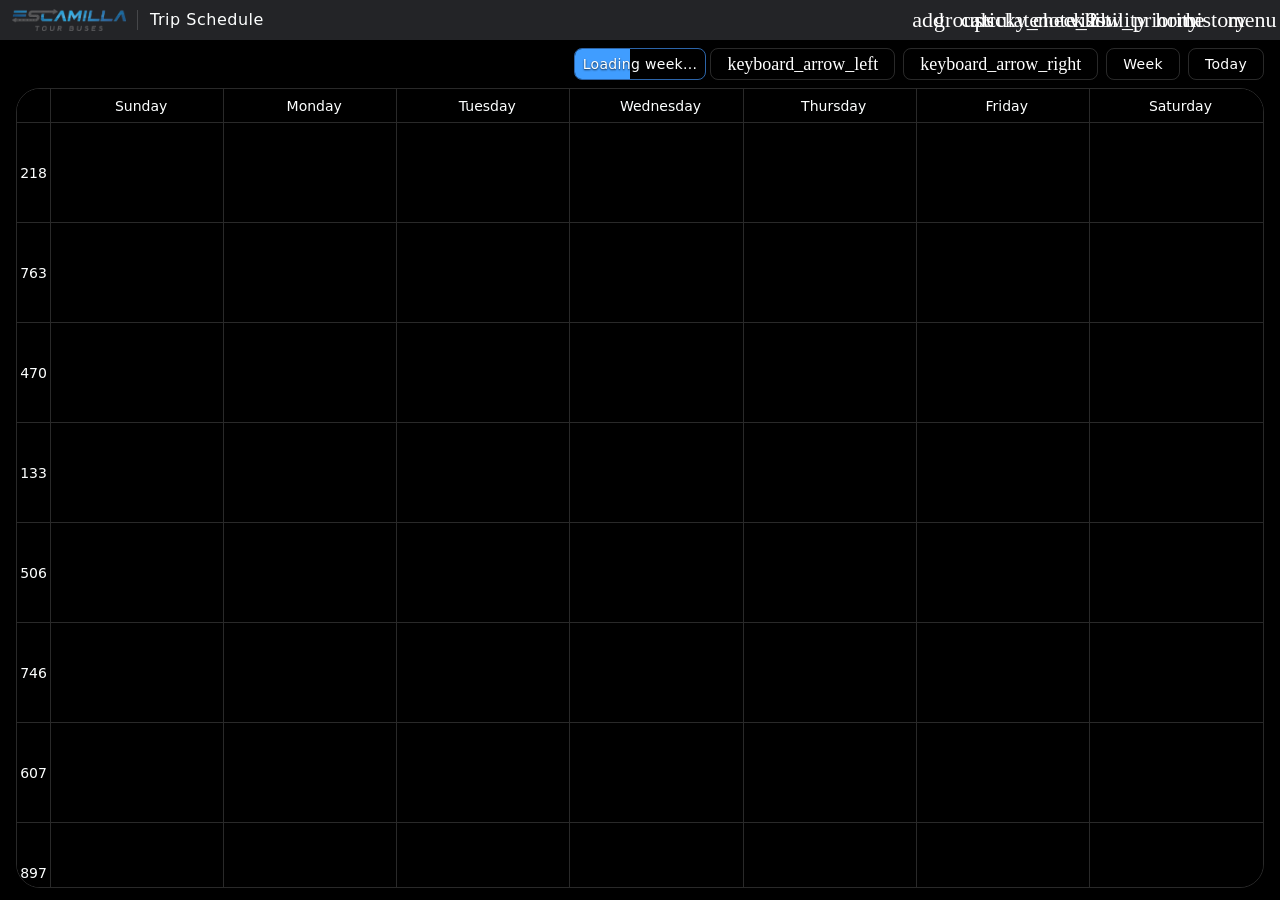
<file: index.html>
<!doctype html>
<html lang="en">
  <head>
    <meta charset="UTF-8" />
    <meta
      name="viewport"
      content="width=device-width, initial-scale=1.0, viewport-fit=cover"
    />
    <meta
      http-equiv="Content-Security-Policy"
      content="default-src 'self';
               script-src 'self' https://script.google.com https://script.googleusercontent.com;
               style-src 'self' 'unsafe-inline' https://fonts.googleapis.com;
               font-src 'self' https://fonts.gstatic.com;
               connect-src 'self' https://script.google.com https://script.googleusercontent.com;
               frame-src 'self' https://script.google.com https://script.googleusercontent.com;
               img-src 'self' data:;"
    />
    <title>ETB Schedule</title>
    <link
      rel="icon"
      type="image/png"
      href="assets/icon.png"
    />

    <link
      rel="preconnect"
      href="https://fonts.googleapis.com"
    />
    <link
      rel="preconnect"
      href="https://fonts.gstatic.com"
      crossorigin
    />
    <link
      rel="stylesheet"
      href="https://fonts.googleapis.com/css2?family=Material+Symbols+Outlined:opsz,wght,FILL,GRAD@20..48,100..700,0..1,-50..200"
    />
    <link
      href="https://fonts.googleapis.com/css2?family=IBM+Plex+Sans:wght@300;400;500;600;700&family=Inter:wght@400;600;700;800;900&display=swap"
      rel="stylesheet"
    />

    <link
      rel="stylesheet"
      href="css/main.css?v=37"
    />
  </head>

  <body>
    <div class="app">
      <header class="rux-app__header">
        <div class="rux-app__branding">
          <div class="rux-app__logo-wrap">
            <img
              src="assets/logo.png"
              class="rux-app__logo"
              alt="Escamilla Tour Buses"
            />
          </div>
          <h1
            class="rux-app__title"
            id="topbarTitle"
          >
            <span class="rux-app__title--prefix"
              >
              <span class="rux-app__title--name">Trip Schedule</span>
            <span
              class="rux-app__version"
              id="appVersionBadge"
              aria-label="Application version"
            ></span>
          </h1>
        </div>

        <div class="rux-app__actions">
          <button
            id="tripInputBtn"
            class="rux-btn rux-btn--square"
            type="button"
            title="Trip editor"
          >
            <span class="material-symbols-outlined">add</span>
          </button>
          <button
            id="driversBtn"
            class="rux-btn rux-btn--square"
            type="button"
            title="Driver assignments"
          >
            <span class="material-symbols-outlined">groups</span>
          </button>
          <button
            id="quoteBtn"
            class="rux-btn rux-btn--square"
            type="button"
            title="Quote calculator"
          >
            <span class="material-symbols-outlined">calculate</span>
          </button>
          <button
            id="notesBtn"
            class="rux-btn rux-btn--square"
            type="button"
            title="Notes"
          >
            <span class="material-symbols-outlined">sticky_note_2</span>
          </button>
          <button
            id="todoBtn"
            class="rux-btn rux-btn--square"
            type="button"
            title="Daily checklist"
          >
            <span class="material-symbols-outlined">checklist</span>
          </button>
          <button
            id="todayHighlightBtn"
            class="rux-btn rux-btn--square"
            type="button"
            title="Highlight today's trips"
            aria-pressed="false"
          >
            <span class="material-symbols-outlined">visibility</span>
          </button>
          <button
            id="waitingListBtn"
            class="rux-btn rux-btn--square"
            type="button"
            title="Waiting list"
          >
            <span class="material-symbols-outlined">low_priority</span>
          </button>
          <a
            href="#"
            class="rux-btn rux-btn--square"
            title="Home"
            aria-label="Home"
          >
            <span class="material-symbols-outlined">home</span>
          </a>
          <button
            id="logBtn"
            class="rux-btn rux-btn--square"
            type="button"
            title="Activity log"
          >
            <span class="material-symbols-outlined">history</span>
          </button>
          <div class="dropdown">
            <button
              id="settingsBtn"
              class="rux-btn rux-btn--square"
              type="button"
              aria-haspopup="true"
              aria-expanded="false"
              title="Settings"
              aria-label="Settings"
            >
              <span class="material-symbols-outlined">menu</span>
            </button>
            <div
              id="settingsMenu"
              class="dropdown__menu"
              hidden
            >
              <button
                id="refreshBtn2"
                class="dropdown__item"
                type="button"
              >
                <span class="dropdown__icon material-symbols-outlined">refresh</span>
                <span>Refresh Data</span>
              </button>
              <hr class="dropdown__divider" />
              <button
                id="themeToggle2"
                class="dropdown__item"
                type="button"
              >
                <span class="dropdown__icon material-symbols-outlined">dark_mode</span>
                <span>Toggle Theme</span>
              </button>
              <button
                id="printBtn2"
                class="dropdown__item"
                type="button"
              >
                <span class="dropdown__icon material-symbols-outlined">print</span>
                <span>Print Schedule (Legal)</span>
              </button>
              <button
                id="printBtn2Full"
                class="dropdown__item"
                type="button"
              >
                <span class="dropdown__icon material-symbols-outlined">print</span>
                <span>Print Full Schedule (Letter)</span>
              </button>
              <hr class="dropdown__divider" />
              <button
                id="nextDayReportBtn"
                class="dropdown__item"
                type="button"
              >
                <span class="dropdown__icon material-symbols-outlined">event_upcoming</span>
                <span>Weekly Maintenance</span>
              </button>
              <button
                id="dailyMaintenancePlanBtn"
                class="dropdown__item"
                type="button"
              >
                <span class="dropdown__icon material-symbols-outlined">handyman</span>
                <span>Daily Maintenance Plan</span>
              </button>
              <button
                id="weekStartToggle"
                class="dropdown__item"
                type="button"
              >
                <span class="dropdown__icon material-symbols-outlined">toggle_off</span>
                <span>Week starts Monday</span>
              </button>
              <hr class="dropdown__divider" />
              <div
                id="appVersionMenuItem"
                class="dropdown__item dropdown__item--meta"
                role="note"
              ></div>
            </div>
          </div>
        </div>
      </header>

      <main class="main">
        <div class="container">
          <div
            class="o-app-layout"
            data-js="layout-panels"
          >
            <!-- START PANEL -->
            <div
              class="o-app-layout__sidebar o-app-layout__sidebar--left is-collapsed"
              id="panelStart"
              data-js="panel-sidebar-left"
            >
              <!-- Placeholder for new left panel cards -->
              <div
                class="c-card c-card--compact is-hidden"
                id="leftPanelCard1"
                data-js="panel-card-left-placeholder"
              >
                <div class="rux-panel__header">
                  <h2 class="c-header__title">Left panel card 1</h2>
                </div>
                <div class="c-card__body">
                  <p>Add your content here</p>
                </div>
              </div>
            </div>

            <!-- END PANEL (Trip Editor, Drivers, Notes) -->
            <div
              class="o-app-layout__sidebar o-app-layout__sidebar--right is-collapsed"
              id="panelEnd"
              data-js="panel-sidebar-right"
            >
              <!-- Quote Calculator Card (hidden by default) -->
              <div
                class="c-card c-card--compact is-hidden quote-calculator"
                id="quoteCard"
                data-js="panel-card-quote"
              >
                <div class="rux-panel__header">
                  <h2 class="c-header__title">Quote Calculator</h2>
                </div>
                <div class="c-card__body">
                  <div class="quote-calculator__layout-grid">
                    <!-- Left Column: Static Options -->
                    <div class="quote-calculator__col-static">
                      <div class="form-group">
                        <label for="quoteTotalDaysInput">Days</label>
                        <select
                          id="quoteTotalDaysInput"
                          class="quote-calculator__select"
                        >
                          <option
                            value="1"
                            selected
                          >
                            1
                          </option>
                          <option value="2">2</option>
                          <option value="3">3</option>
                          <option value="4">4</option>
                          <option value="5">5</option>
                          <option value="6">6</option>
                          <option value="7">7</option>
                          <option value="8">8</option>
                          <option value="9">9</option>
                          <option value="10">10</option>
                          <option value="11">11</option>
                          <option value="12">12</option>
                          <option value="13">13</option>
                          <option value="14">14</option>
                          <option value="15">15</option>
                          <option value="16">16</option>
                          <option value="17">17</option>
                          <option value="18">18</option>
                          <option value="19">19</option>
                          <option value="20">20</option>
                          <option value="21">21</option>
                          <option value="22">22</option>
                          <option value="23">23</option>
                          <option value="24">24</option>
                          <option value="25">25</option>
                          <option value="26">26</option>
                          <option value="27">27</option>
                          <option value="28">28</option>
                          <option value="29">29</option>
                          <option value="30">30</option>
                        </select>
                      </div>

                      <div class="form-group">
                        <label for="quoteLDRate">Base Rate</label>
                        <select
                          id="quoteLDRate"
                          class="quote-calculator__select"
                        >
                          <option value="3.0">$3.0</option>
                          <option value="3.1">$3.1</option>
                          <option value="3.2">$3.2</option>
                          <option value="3.3">$3.3</option>
                          <option value="3.4">$3.4</option>
                          <option value="3.5">$3.5</option>
                          <option value="3.6">$3.6</option>
                          <option value="3.7">$3.7</option>
                          <option value="3.8">$3.8</option>
                          <option value="3.9">$3.9</option>
                          <option value="4.0">$4.0</option>
                          <option value="4.1">$4.1</option>
                          <option value="4.2">$4.2</option>
                          <option value="4.3">$4.3</option>
                          <option value="4.4">$4.4</option>
                          <option
                            value="4.5"
                            selected
                          >
                            $4.5
                          </option>
                          <option value="4.6">$4.6</option>
                          <option value="4.7">$4.7</option>
                          <option value="4.8">$4.8</option>
                          <option value="4.9">$4.9</option>
                          <option value="5.0">$5.0</option>
                        </select>
                      </div>

                      <div class="form-group">
                        <label for="quoteSeasonalRate">Seasonal Rate</label>
                        <select
                          id="quoteSeasonalRate"
                          class="quote-calculator__select"
                        >
                          <option value="">None</option>
                          <option value="3.0">$3.0</option>
                          <option value="3.1">$3.1</option>
                          <option value="3.2">$3.2</option>
                          <option value="3.3">$3.3</option>
                          <option value="3.4">$3.4</option>
                          <option value="3.5">$3.5</option>
                          <option value="3.6">$3.6</option>
                          <option value="3.7">$3.7</option>
                          <option value="3.8">$3.8</option>
                          <option value="3.9">$3.9</option>
                          <option value="4.0">$4.0</option>
                          <option value="4.1">$4.1</option>
                          <option value="4.2">$4.2</option>
                          <option value="4.3">$4.3</option>
                          <option value="4.4">$4.4</option>
                          <option value="4.5">$4.5</option>
                          <option value="4.6">$4.6</option>
                          <option value="4.7">$4.7</option>
                          <option value="4.8">$4.8</option>
                          <option value="4.9">$4.9</option>
                          <option value="5.0">$5.0</option>
                        </select>
                      </div>

                      <div class="form-group">
                        <label for="quoteDiscountValue">Discount $</label>
                        <!-- Temporarily forcing flat discount for the mockup matching, we can keep the combo box if preferred, but matching mockup cleanly: -->
                        <!-- If the user wants both $ and %, we could do two fields, but let's stick to the current combo box for functionality but rename label -->
                        <div class="quote-calculator__input-group">
                          <input
                            type="text"
                            id="quoteDiscountValue"
                            class="quote-calculator__input"
                            inputmode="numeric"
                            pattern="[0-9]*"
                            value="0"
                          />
                          <select
                            id="quoteDiscountType"
                            class="quote-calculator__select-mini"
                            title="Discount Type"
                          >
                            <option
                              value="flat"
                              selected
                            >
                              $
                            </option>
                            <option value="percent">%</option>
                          </select>
                        </div>
                      </div>

                      <div class="form-group">
                        <label for="quoteDeadMiles">Dead Miles</label>
                        <div class="quote-calculator__input-group">
                          <input
                            type="text"
                            id="quoteDeadMiles"
                            class="quote-calculator__input"
                            inputmode="numeric"
                            pattern="[0-9]*"
                            value="0"
                          />
                          <input
                            type="text"
                            id="quoteDeadMilesRate"
                            class="quote-calculator__select-mini"
                            inputmode="decimal"
                            value="3.80"
                            title="Dead miles rate ($/mi)"
                          />
                        </div>
                      </div>

                      <div class="form-group">
                        <label for="quoteReliefDriver">2nd Driver</label>
                        <select
                          id="quoteReliefDriver"
                          class="quote-calculator__select"
                        >
                          <option
                            value="false"
                            selected
                          >
                            No
                          </option>
                          <option value="true">Yes</option>
                        </select>
                      </div>

                      <div class="form-group">
                        <label for="quoteCCFeeToggle">CC Fee 4%</label>
                        <select
                          id="quoteCCFeeToggle"
                          class="quote-calculator__select"
                        >
                          <option
                            value="false"
                            selected
                          >
                            No
                          </option>
                          <option value="true">Yes</option>
                        </select>
                      </div>

                      <div class="form-group">
                        <label for="quoteHalfDay">Add Half Day</label>
                        <select
                          id="quoteHalfDay"
                          class="quote-calculator__select"
                        >
                          <option
                            value="false"
                            selected
                          >
                            No
                          </option>
                          <option value="true">Yes</option>
                        </select>
                      </div>
                    </div>

                    <!-- Right Column: Dynamic Day Mileages -->
                    <div class="quote-calculator__col-dynamic">
                      <div
                        id="quoteDynamicDaysContainer"
                        data-js="quote-dynamic-days"
                        class="quote-calculator__days"
                      >
                        <!-- Handled by JavaScript:
                      <div class="form-group">
                        <label for="quoteDay1">Day 1 Mileage</label>
                        <input type="number" id="quoteDay1" class="quote-calculator__input day-mileage-input" value="0" />
                      </div>
                      --></div>
                      <!-- Hidden total miles input to preserve existing JS math temporarily if needed -->
                      <input
                        type="hidden"
                        id="quoteTotalMilesInput"
                        value="0"
                      />
                    </div>
                  </div>
                </div>

                <div class="quote-calculator__summary">
                  <div class="quote-summary__row">
                    <span class="quote-summary__label">Total Miles</span>
                    <span
                      class="quote-summary__value"
                      id="quoteTotalMiles"
                      >-</span
                    >
                  </div>

                  <div class="quote-summary__row">
                    <span class="quote-summary__label">Total Days</span>
                    <span class="quote-summary__value">
                      <span
                        id="quoteTotalDaysCount"
                        class="quote-summary__value-main"
                        >-</span
                      >
                      <span class="quote-summary__value-sub"
                        >(<span id="quoteBilledDaysCount">-</span> Billed •
                        <span id="quoteFreeDaysCount">-</span> Free)</span
                      >
                    </span>
                  </div>

                  <div class="quote-summary__row">
                    <span class="quote-summary__label">Base Rate</span>
                    <span
                      class="quote-summary__value"
                      id="quoteBaseRate"
                      >-</span
                    >
                  </div>

                  <div
                    class="quote-summary__row"
                    id="quoteSeasonalRateRow"
                  >
                    <span class="quote-summary__label">Seasonal Rate</span>
                    <span
                      class="quote-summary__value"
                      id="quoteSeasonalRateVal"
                      >-</span
                    >
                  </div>

                  <div
                    class="quote-summary__row"
                    id="quoteCCFeeRow"
                  >
                    <span class="quote-summary__label">Credit Card Fee</span>
                    <span
                      class="quote-summary__value"
                      id="quoteCCFeeVal"
                      >-</span
                    >
                  </div>

                  <div class="quote-summary__row">
                    <span class="quote-summary__label">Driver 1 Pay</span>
                    <span
                      class="quote-summary__value"
                      id="quoteDriver1Pay"
                    ></span>
                  </div>

                  <div
                    class="quote-summary__row"
                    id="quoteDriver2Row"
                  >
                    <span class="quote-summary__label">Driver 2 Pay</span>
                    <span
                      class="quote-summary__value"
                      id="quoteDriver2Pay"
                      >-</span
                    >
                  </div>

                  <div
                    class="quote-summary__row quote-summary__row--discount"
                    id="quoteDiscountRow"
                  >
                    <span class="quote-summary__label">Discount</span>
                    <span
                      class="quote-summary__value"
                      id="quoteDiscountAmount"
                      >-</span
                    >
                  </div>

                  <div class="quote-summary__row quote-summary__row--primary">
                    <span class="quote-summary__label">Total</span>
                    <span
                      class="quote-summary__value"
                      id="quoteFinalTotal"
                      >-</span
                    >
                  </div>
                </div>

                <!-- Action Footer -->
                <div class="rux-panel__footer">
                  <button
                    type="button"
                    class="rux-btn rux-btn--secondary"
                    id="quoteInfoBtn"
                    aria-label="View Calculator Rules & Logic"
                  >
                    <span class="material-symbols-outlined">info</span>
                    <span>Rules & Logic</span>
                  </button>
                  <button
                    type="button"
                    class="rux-btn rux-btn--primary"
                    id="quoteCopySummary"
                  >
                    <span class="material-symbols-outlined">content_copy</span>
                    <span>Copy Summary</span>
                  </button>
                </div>
              </div>

              <!-- Driver Week Card (hidden by default) -->
              <div
                class="c-card c-card--compact is-hidden"
                id="driverWeekCard"
                11
                data-js="panel-card-drivers"
              >
                <div class="rux-panel__header">
                  <h2 class="c-header__title">Driver Assignments</h2>
                  <div class="c-header__actions"></div>
                </div>
                <div class="c-card__body">
                  <div class="driver-week__wrap">
                    <table class="driver-week__table">
                      <thead>
                        <tr
                          id="driverWeekHeadRow"
                          data-js="driver-week-head-row"
                        ></tr>
                      </thead>
                      <tbody
                        id="driverWeekBody"
                        data-js="driver-week-body"
                      ></tbody>
                    </table>
                  </div>
                </div>

              </div>

              <!-- Notes Card (hidden by default) -->
              <div
                class="c-card c-card--compact is-hidden"
                id="notesCard"
                data-js="panel-card-notes"
              >
                <div class="rux-panel__header">
                  <h2 class="c-header__title">Notes</h2>
                  <div class="c-header__actions"></div>
                </div>
                <div class="c-card__body">
                  <div class="notes__wrap">
                    <textarea
                      id="scheduleNotes"
                      class="notes__textarea"
                      placeholder="Enter notes here..."
                    ></textarea>
                  </div>
                </div>
                <div class="rux-panel__footer">
                  <button
                    type="button"
                    class="rux-btn rux-btn--primary"
                    id="saveNotesBtn"
                  >
                    Save Notes
                  </button>
                </div>
              </div>

              <!-- Daily Checklist Card -->
              <div
                class="c-card c-card--compact is-hidden"
                id="todoCard"
                data-js="panel-card-todo"
              >
                <div class="rux-panel__header">
                  <h2 class="c-header__title">Checklist</h2>
                  <div class="c-header__actions"></div>
                </div>
                <div class="c-card__body">
                  <div class="todo-header" id="todoHeader"></div>
                  <div class="todo-list" id="todoList"></div>
                </div>
              </div>

              <!-- Activity Log Card -->
              <div
                class="c-card c-card--compact is-hidden"
                id="logCard"
                data-js="panel-card-log"
              >
                <div class="rux-panel__header">
                  <div class="log-header__title-wrap">
                    <h2 class="c-header__title">Activity Log</h2>
                    <span id="logFilterBadge" class="log-filter-badge is-hidden"></span>
                  </div>
                  <div class="c-header__actions">
                    <button
                      id="logClearFilterBtn"
                      class="rux-btn rux-btn--square is-hidden"
                      type="button"
                      title="Show all activity"
                    >
                      <span class="material-symbols-outlined">filter_alt_off</span>
                    </button>
                    <button
                      id="logRefreshBtn"
                      class="rux-btn rux-btn--square"
                      type="button"
                      title="Refresh"
                    >
                      <span class="material-symbols-outlined">refresh</span>
                    </button>
                  </div>
                </div>
                <div class="c-card__body">
                  <div id="logList" data-js="log-list" class="log-list"></div>
                </div>
              </div>

              <!-- Trip Info Card -->
              <div
                class="c-card c-card--compact is-hidden"
                id="tripInfoCard"
                data-js="panel-card-trip-info"
              >
                <div class="rux-panel__header">
                  <div class="log-header__title-wrap">
                    <h2 class="c-header__title">Trip Editor</h2>
                    <span
                      id="tripIdBadge"
                      class="log-filter-badge is-hidden"
                    ></span>
                  </div>
                  <div class="c-header__actions"></div>
                </div>
                <div class="c-card__body">
                  <div
                    id="tripConflictBanner"
                    class="alert alert--danger is-hidden u-mb-4"
                    role="alert"
                  >
                    <span class="material-symbols-outlined alert__icon">warning</span>
                    This trip was updated by someone else on the server. Review changes before
                    saving.
                  </div>
                  <form
                    id="tripForm"
                    data-js="trip-form"
                    class="form-grid"
                    target="hidden_iframe"
                    method="POST"
                  >
                    <input
                      type="hidden"
                      name="action"
                      id="action"
                      value="create"
                    />
                    <input
                      type="hidden"
                      name="tripKey"
                      id="tripKey"
                      value=""
                    />
                    <input
                      type="hidden"
                      name="tripId"
                      id="tripId"
                      value=""
                    />
                    <input
                      type="hidden"
                      name="itineraryPdfUrl"
                      id="itineraryPdfUrl"
                      value=""
                    />
                    <input
                      type="hidden"
                      name="req56Pass"
                      id="req56PassValue"
                      value="false"
                    />
                    <input
                      type="hidden"
                      name="reqSleeper"
                      id="reqSleeperValue"
                      value="false"
                    />
                    <input
                      type="hidden"
                      name="reqLift"
                      id="reqLiftValue"
                      value="false"
                    />
                    <input
                      type="hidden"
                      name="reqRelief"
                      id="reqReliefValue"
                      value="false"
                    />
                    <input
                      type="hidden"
                      name="reqRelief2"
                      id="reqRelief2Value"
                      value="false"
                    />
                    <input
                      type="hidden"
                      name="reqCoDriver"
                      id="reqCoDriverValue"
                      value="false"
                    />
                    <input
                      type="hidden"
                      name="reqHotel"
                      id="reqHotelValue"
                      value="false"
                    />
                    <input
                      type="hidden"
                      name="reqFuelCard"
                      id="reqFuelCardValue"
                      value="false"
                    />
                    <input
                      type="hidden"
                      name="reqWifi"
                      id="reqWifiValue"
                      value="false"
                    />

                    <!-- ── Section 1: Trip Details ─────────────────────── -->
                    <div class="form-section-card">
                      <div class="form-section-card__label">Trip Details</div>

                    <div class="form-group col-6">
                      <label for="tripDate">Departure Date</label>
                      <input
                        type="date"
                        id="tripDate"
                        name="departureDate"
                        required
                      />
                    </div>

                    <div class="form-group col-6">
                      <label for="arrivalDate">Arrival Date</label>
                      <input
                        type="date"
                        id="arrivalDate"
                        name="arrivalDate"
                      />
                    </div>

                    <div class="form-group col-6">
                      <label for="destination">Destination</label>
                      <input
                        type="text"
                        id="destination"
                        name="destination"
                        placeholder=""
                        required
                      />
                    </div>

                    <div class="form-group col-6">
                      <label for="customer">Customer</label>
                      <input
                        type="text"
                        id="customer"
                        name="customer"
                        placeholder=""
                        required
                      />
                    </div>

                    <div class="form-group col-6">
                      <label for="contactName">Name</label>
                      <input
                        type="text"
                        id="contactName"
                        name="contactName"
                        placeholder=""
                        required
                      />
                    </div>

                    <div class="form-group col-6">
                      <label for="phone">Phone</label>
                      <input
                        type="tel"
                        id="phone"
                        name="phone"
                        autocomplete="tel"
                        inputmode="tel"
                        placeholder=""
                      />
                    </div>

                    <div class="form-group col-4">
                      <label for="departureTime">Departure Time</label>
                      <input
                        type="time"
                        id="departureTime"
                        name="departureTime"
                      />
                    </div>

                    <div class="form-group col-4">
                      <label for="spotTime">Spot Time</label>
                      <input
                        type="time"
                        id="spotTime"
                        name="spotTime"
                      />
                    </div>

                    <div class="form-group col-4">
                      <label for="arrivalTime">Arrival Time</label>
                      <input
                        type="time"
                        id="arrivalTime"
                        name="arrivalTime"
                      />
                    </div>

                    <div class="form-group col-8">
                      <label for="tripColor">Trip Type</label>
                      <select
                        id="tripColor"
                        name="tripColor"
                      >
                        <option value="" selected>Round-Trip</option>
                        <option value="Cyan">Round-Trip 2</option>
                        <option value="Green">Round-Trip 3</option>
                        <option value="One-Way">One-Way</option>
                        <option value="Purple">MVM</option>
                        <option value="Yellow">Hold – Pending Info</option>
                        <option value="Orange">Bid Submitted</option>
                        <option value="Pink">Date TBD</option>
                        <option value="Out of Service">Out of Service</option>
                      </select>
                    </div>

                    <div class="form-group col-4">
                      <label for="busesNeeded">Buses</label>
                      <select
                        id="busesNeeded"
                        name="busesNeeded"
                        required
                      >
                        <option
                          value=""
                          disabled
                          selected
                        >
                          -
                        </option>
                        <option value="1">1</option>
                        <option value="2">2</option>
                        <option value="3">3</option>
                        <option value="4">4</option>
                        <option value="5">5</option>
                        <option value="6">6</option>
                        <option value="7">7</option>
                        <option value="8">8</option>
                        <option value="9">9</option>
                        <option value="10">10</option>
                      </select>
                    </div>
                    </div>

                    <!-- ── Section 2: Approval ─────────────────────────── -->
                    <div class="form-section-card">
                      <div class="form-section-card__label">Approval</div>

                    <input type="hidden" id="itineraryStatus" name="itineraryStatus" value="" />
                    <input type="hidden" id="contactStatus" name="contactStatus" value="" />

                    <div class="form-group col-6">
                      <label for="paymentStatus">Contract</label>
                      <select
                        id="paymentStatus"
                        name="paymentStatus"
                        required
                      >
                        <option
                          value=""
                          disabled
                          selected
                        ></option>
                        <option value="Pending Quote">Unconfirmed</option>
                        <option value="Contract Signed">Contract Signed</option>
                        <option value="PO Received">PO Received</option>
                        <option value="Not Required">Not Required</option>
                      </select>
                    </div>

                    <div class="form-group col-6">
                      <label for="invoiceStatus">Invoice</label>
                      <select
                        id="invoiceStatus"
                        name="invoiceStatus"
                        required
                      >
                        <option
                          value=""
                          disabled
                          selected
                        ></option>
                        <option value="Pending Invoice">Pending</option>
                        <option value="Invoiced">Invoiced</option>
                        <option value="Deposit Received">Deposit Paid</option>
                        <option value="Paid in Full">Paid in Full</option>
                      </select>
                    </div>

                    <div class="form-group col-6">
                      <label for="notes">Notes</label>
                      <input
                        type="text"
                        id="notes"
                        name="notes"
                        placeholder="PO # or note…"
                      />
                    </div>

                    <div
                      class="form-group col-6"
                      id="invoiceNumberGroup"
                    >
                      <label for="invoiceNumber">Invoice Number</label>
                      <input
                        type="text"
                        id="invoiceNumber"
                        name="invoiceNumber"
                        placeholder=""
                      />
                    </div>

                    <div
                      class="form-group col-6 is-hidden"
                      id="driverStatusGroup"
                      aria-hidden="true"
                    >
                      <label for="driverStatus">Driver Status</label>
                      <select
                        id="driverStatus"
                        name="driverStatus"
                        tabindex="-1"
                      >
                        <option
                          value="Pending"
                          selected
                        >
                          Pending
                        </option>
                        <option value="Assigned">Assigned</option>
                        <option value="Confirmed">Confirmed</option>
                      </select>
                    </div>
                    </div>

                    <!-- ── Section 3: Envelope ─────────────────────────── -->
                    <div class="form-section-card">
                      <div class="form-section-card__label">Envelope</div>

                    <div class="form-group col-12">
                      <label for="envelopePickup">Pick Up Address</label>
                      <input
                        type="text"
                        id="envelopePickup"
                        name="envelopePickup"
                      />
                    </div>

                    <div class="form-group col-6">
                      <label for="envelopeTripContact">Trip Contact</label>
                      <input
                        type="text"
                        id="envelopeTripContact"
                        name="envelopeTripContact"
                      />
                    </div>

                    <div class="form-group col-6">
                      <label for="envelopeTripPhone">Trip Contact Phone</label>
                      <input
                        type="tel"
                        id="envelopeTripPhone"
                        name="envelopeTripPhone"
                        autocomplete="tel"
                        inputmode="tel"
                      />
                    </div>

                    <div class="form-group col-12">
                      <label for="comments">Driver Instructions</label>
                      <input
                        type="text"
                        id="comments"
                        name="comments"
                        placeholder=""
                      />
                    </div>

                    <textarea
                      id="itinerary"
                      name="itinerary"
                      class="is-hidden"
                      aria-label="Itinerary Content"
                    ></textarea>
                    </div>

                    <!-- ── Section 4: Requirements ─────────────────────── -->
                    <div
                      id="requirementsSection"
                      class="form-section-card"
                      data-js="trip-requirements-section"
                    >
                      <div class="form-section-card__label">Requirements</div>
                      <div
                        class="rux-btn--toggle-grid col-12"
                        role="group"
                        aria-label="Requirements"
                      >
                        <button
                          type="button"
                          class="rux-btn rux-btn--toggle"
                          id="reqSleeper"
                          aria-pressed="false"
                        >
                          <span
                            class="toggle-pill__icon material-symbols-outlined"
                            aria-hidden="true"
                            >airline_seat_flat</span
                          >
                          Sleeper
                        </button>
                        <button
                          type="button"
                          class="rux-btn rux-btn--toggle"
                          id="req56Pass"
                          aria-pressed="false"
                        >
                          <span
                            class="toggle-pill__icon material-symbols-outlined"
                            aria-hidden="true"
                            >tatami_seat</span
                          >
                          56-Seats
                        </button>
                        <button
                          type="button"
                          class="rux-btn rux-btn--toggle"
                          id="reqFuelCard"
                          aria-pressed="false"
                        >
                          <span
                            class="toggle-pill__icon material-symbols-outlined"
                            aria-hidden="true"
                            >credit_card</span
                          >
                          Fuel Card
                        </button>
                        <button
                          type="button"
                          class="rux-btn rux-btn--toggle"
                          id="reqHotel"
                          aria-pressed="false"
                        >
                          <span
                            class="toggle-pill__icon material-symbols-outlined"
                            aria-hidden="true"
                            >apartment</span
                          >
                          Hotel
                        </button>
                        <button
                          type="button"
                          class="rux-btn rux-btn--toggle"
                          id="reqLift"
                          aria-pressed="false"
                        >
                          <span
                            class="toggle-pill__icon material-symbols-outlined"
                            aria-hidden="true"
                            >accessible</span
                          >
                          ADA Lift
                        </button>
                        <button
                          type="button"
                          class="rux-btn rux-btn--toggle"
                          id="reqWifi"
                          aria-pressed="false"
                        >
                          <span
                            class="toggle-pill__icon material-symbols-outlined"
                            aria-hidden="true"
                            >wifi</span
                          >
                          Wi-Fi
                        </button>
                        <button
                          type="button"
                          class="rux-btn rux-btn--toggle"
                          id="reqCoDriver"
                          aria-pressed="false"
                        >
                          <span
                            class="toggle-pill__icon material-symbols-outlined"
                            aria-hidden="true"
                            >person</span
                          >
                          Co-Driver
                        </button>
                        <button
                          type="button"
                          class="rux-btn rux-btn--toggle"
                          id="reqRelief"
                          aria-pressed="false"
                        >
                          <span
                            class="toggle-pill__icon material-symbols-outlined"
                            aria-hidden="true"
                            >emergency_home</span
                          >
                          Relief 1
                        </button>
                        <button
                          type="button"
                          class="rux-btn rux-btn--toggle"
                          id="reqRelief2"
                          aria-pressed="false"
                        >
                          <span
                            class="toggle-pill__icon material-symbols-outlined"
                            aria-hidden="true"
                            >emergency_home</span
                          >
                          Relief 2
                        </button>
                      </div>
                    </div>

                    <!-- ── Section 5: Bus Assignment ───────────────────── -->
                    <div
                      id="assignmentsOverridesSection"
                      class="form-section-card"
                      data-js="trip-assignments-section"
                    >
                      <div class="form-section-card__label">Bus Assignment</div>
                      <div class="bus-assign-header col-12">
                        <span class="field-label">Bus</span>
                        <span class="field-label">Driver</span>
                        <span class="field-label">Status</span>
                      </div>
                      <div
                        id="busGrid"
                        class="col-12"
                        data-js="trip-bus-grid"
                      ></div>
                    </div>

                    <input
                      type="hidden"
                      id="envelopeTripNotes"
                      name="envelopeTripNotes"
                    />
                  </form>
                </div>

                <div class="rux-panel__footer">
                  <button
                    type="button"
                    class="rux-btn rux-btn--danger"
                    id="deleteBtn"
                    disabled
                  >
                    <span class="material-symbols-outlined">delete</span>
                    Delete
                  </button>
                  <button
                    type="button"
                    class="rux-btn rux-btn--secondary"
                    id="newBtn"
                  >
                    <span class="material-symbols-outlined">restart_alt</span>
                    Clear
                  </button>
                  <button
                    type="submit"
                    class="rux-btn rux-btn--primary"
                    id="saveBtn"
                    form="tripForm"
                  >
                    <span class="material-symbols-outlined">save</span>
                    Save
                  </button>
                </div>

                <iframe
                  id="hidden_iframe"
                  name="hidden_iframe"
                  class="is-hidden"
                  title="Hidden submission iframe"
                ></iframe>
              </div>
            </div>

            <!-- MAIN PANEL (Schedule) -->
            <div class="o-app-layout__main">
              <div
                class="c-card"
                data-js="schedule-main-card"
              >
                <!-- Conflicts badge (overlay) -->
                <div class="schedule-badge-wrap">
                  <span
                    id="overflowBadge"
                    data-js="schedule-conflict-badge"
                    class="badge badge--error is-hidden"
                  >
                    Conflicts detected
                  </span>
                </div>

                <!-- Agenda header: week date + prev/next navigation -->
                <div
                  class="agenda-header"
                  data-js="schedule-agenda-header"
                >
                  <div class="c-header c-header--schedule">
                    <div class="agenda-header__date-left">
                      <div
                        id="dateWrapper"
                        class="date-picker-wrapper"
                      >
                        <h2 class="c-header__title">
                          <span
                            class="agenda-header__week-date"
                            id="headerWeek"
                            aria-label="Active week"
                          ></span>
                        </h2>
                      </div>
                    </div>
                    <div class="agenda-header__sync-center">
                      <span
                        id="weekSyncStatus"
                        class="schedule-sync-status is-loading"
                        role="status"
                        aria-live="polite"
                        aria-atomic="true"
                      >
                        Loading…
                      </span>
                    </div>
                    <div class="c-header__actions">
                      <button
                        id="prevWeekBtn"
                        class="rux-btn rux-btn--tertiary"
                        type="button"
                        aria-label="Previous Week"
                        title="Previous Week"
                      >
                        <span class="material-symbols-outlined">keyboard_arrow_left</span>
                      </button>
                      <button
                        id="nextWeekBtn"
                        class="rux-btn rux-btn--tertiary"
                        type="button"
                        aria-label="Next Week"
                        title="Next Week"
                      >
                        <span class="material-symbols-outlined">keyboard_arrow_right</span>
                      </button>
                      <div class="weekpicker-trigger-wrap">
                        <button
                          id="agendaLeftBtn"
                          class="rux-btn rux-btn--tertiary"
                          type="button"
                          aria-label="Select week"
                          title="Select week"
                        >
                          Week
                        </button>
                        <input
                          type="date"
                          id="weekPicker"
                          class="weekpicker weekpicker-trigger-input"
                          aria-label="Select week"
                        />
                      </div>
                      <button
                        id="todayBtn"
                        class="rux-btn rux-btn--tertiary"
                        type="button"
                        aria-label="Go to today"
                        title="Go to today"
                      >
                        Today
                      </button>
                    </div>
                  </div>
                </div>

                <div
                  class="schedule-viewport schedule-viewport--fluid"
                  data-js="schedule-grid-wrap"
                >
                  <table
                    class="schedule-grid"
                    data-js="schedule-grid-table"
                  >
                    <colgroup>
                      <col class="schedule-grid__col-bus" />
                      <col class="schedule-grid__col-day" />
                      <col class="schedule-grid__col-day" />
                      <col class="schedule-grid__col-day" />
                      <col class="schedule-grid__col-day" />
                      <col class="schedule-grid__col-day" />
                      <col class="schedule-grid__col-day" />
                      <col class="schedule-grid__col-day" />
                    </colgroup>

                    <thead>
                      <tr>
                        <th class="schedule-grid__header-cell"></th>

                        <th
                          id="sun"
                          class="schedule-grid__header-cell"
                        >
                          <span class="schedule-grid__day-label">
                            <span class="schedule-grid__day-date"></span>
                            <span class="schedule-grid__day-name">Sunday</span>
                          </span>
                        </th>

                        <th
                          id="mon"
                          class="schedule-grid__header-cell"
                        >
                          <span class="schedule-grid__day-label">
                            <span class="schedule-grid__day-date"></span>
                            <span class="schedule-grid__day-name">Monday</span>
                          </span>
                        </th>

                        <th
                          id="tue"
                          class="schedule-grid__header-cell"
                        >
                          <span class="schedule-grid__day-label">
                            <span class="schedule-grid__day-date"></span>
                            <span class="schedule-grid__day-name">Tuesday</span>
                          </span>
                        </th>

                        <th
                          id="wed"
                          class="schedule-grid__header-cell"
                        >
                          <span class="schedule-grid__day-label">
                            <span class="schedule-grid__day-date"></span>
                            <span class="schedule-grid__day-name">Wednesday</span>
                          </span>
                        </th>

                        <th
                          id="thu"
                          class="schedule-grid__header-cell"
                        >
                          <span class="schedule-grid__day-label">
                            <span class="schedule-grid__day-date"></span>
                            <span class="schedule-grid__day-name">Thursday</span>
                          </span>
                        </th>

                        <th
                          id="fri"
                          class="schedule-grid__header-cell"
                        >
                          <span class="schedule-grid__day-label">
                            <span class="schedule-grid__day-date"></span>
                            <span class="schedule-grid__day-name">Friday</span>
                          </span>
                        </th>

                        <th
                          id="sat"
                          class="schedule-grid__header-cell"
                        >
                          <span class="schedule-grid__day-label">
                            <span class="schedule-grid__day-date"></span>
                            <span class="schedule-grid__day-name">Saturday</span>
                          </span>
                        </th>
                      </tr>
                    </thead>

                    <tbody
                      id="agendaBody"
                      data-js="schedule-agenda-body"
                    ></tbody>
                    <tbody
                      id="waitingBody"
                      data-js="schedule-waiting-body"
                      hidden
                    ></tbody>
                  </table>
                </div>

                <div
                  id="conflictPanel"
                  class="c-card schedule-grid__conflict-panel is-hidden"
                  data-js="schedule-conflict-panel"
                >
                  <div class="rux-panel__header">
                    <h2 class="c-header__title">Conflicts</h2>
                    <div class="c-header__actions">
                      <span class="badge badge--error">Needs attention</span>
                    </div>
                  </div>
                  <div class="c-card__body">
                    <div
                      id="conflictList"
                      data-js="schedule-conflict-list"
                      class="help"
                    ></div>
                  </div>
                </div>
              </div>
            </div>
          </div>
        </div>
      </main>
    </div>

    <!-- Itinerary Modal -->
    <div
      id="itineraryModal"
      class="modal modal--itinerary"
      hidden
    >
      <div
        class="modal__backdrop"
        data-close
      ></div>

      <div
        class="modal__card"
        role="dialog"
        aria-modal="true"
        aria-label="Trip itinerary"
      >
        <div class="c-header c-header--modal">
          <h2 class="section-title c-header__title">Trip Itinerary</h2>
        </div>

        <div class="modal__body">
          <textarea
            id="itineraryModalField"
            placeholder=""
          ></textarea>
        </div>

        <div class="modal__foot">
          <button
            id="itineraryCopyBtn"
            class="rux-btn rux-btn--primary"
            type="button"
          >
            Copy
          </button>
          <button
            id="itinerarySaveBtn"
            class="rux-btn rux-btn--secondary"
            type="button"
            aria-label="Close"
          >
            Close
          </button>
        </div>
      </div>
    </div>

    <!-- Trip Details Modal (read-only) -->
    <div
      id="tripDetailsModal"
      class="modal modal--trip-details"
      hidden
    >
      <div
        class="modal__backdrop"
        data-close-details
      ></div>

      <div
        class="modal__card modal__card--details"
        role="dialog"
        aria-modal="true"
        aria-label="Trip details"
      >
        <div class="c-header c-header--modal">
          <h2 class="section-title c-header__title">Trip Details</h2>
        </div>

        <div class="modal__body">
          <div
            id="tripDetailsBody"
            class="trip-details__content"
          ></div>
        </div>

        <div class="modal__foot">
          <button
            class="rux-btn rux-btn--secondary"
            type="button"
            data-close-details
            aria-label="Close"
          >
            Close
          </button>
        </div>
      </div>
    </div>

    <!-- Next Day Report Modal -->
    <div
      id="nextDayReportModal"
      class="modal modal--trip-details"
      hidden
    >
      <div
        class="modal__backdrop"
        id="closeNextDayReportBackdrop"
      ></div>

      <div
        class="modal__card modal__card--details"
        role="dialog"
        aria-modal="true"
        aria-label="Next Day Report"
      >
        <div class="c-header c-header--modal">
          <h2 class="section-title c-header__title">Weekly Maintenance Report</h2>
          <input
            type="date"
            id="nextDayReportDateInput"
            class="form-control"
            aria-label="Select Date for Report"
          />
        </div>

        <div class="modal__body">
          <div
            id="nextDayReportBody"
            class="trip-details__content"
          ></div>
        </div>

        <div class="modal__foot">
          <button
            id="printNextDayReportBtn"
            class="rux-btn rux-btn--primary"
            type="button"
          >
            Print
          </button>
          <button
            id="closeNextDayReportBtn"
            class="rux-btn rux-btn--secondary"
            type="button"
            aria-label="Close"
          >
            Close
          </button>
        </div>
      </div>
    </div>

    <!-- Daily Maintenance Plan Modal -->
    <div
      id="dailyMaintenancePlanModal"
      class="modal modal--trip-details"
      hidden
    >
      <div
        class="modal__backdrop"
        id="closeDailyMaintenancePlanBackdrop"
      ></div>

      <div
        class="modal__card modal__card--details"
        role="dialog"
        aria-modal="true"
        aria-label="Daily Maintenance Plan"
      >
        <div class="c-header c-header--modal">
          <h2 class="section-title c-header__title">Daily Maintenance Plan</h2>
          <input
            type="date"
            id="dailyMaintenancePlanDateInput"
            class="form-control"
            aria-label="Select Date for Plan"
          />
        </div>

        <div class="modal__body">
          <div
            id="dailyMaintenancePlanBody"
            class="trip-details__content"
          ></div>
        </div>

        <div class="modal__foot">
          <button
            id="printDailyMaintenancePlanBtn"
            class="rux-btn rux-btn--primary"
            type="button"
          >
            Print
          </button>
          <button
            id="closeDailyMaintenancePlanBtn"
            class="rux-btn rux-btn--secondary"
            type="button"
            aria-label="Close"
          >
            Close
          </button>
        </div>
      </div>
    </div>

    <!-- Driver Week Schedule Modal -->
    <div
      id="driverWeekScheduleModal"
      class="modal modal--itinerary"
      hidden
      role="dialog"
      aria-modal="true"
      aria-labelledby="driverWeekScheduleTitle"
    >
      <button
        id="closeDriverWeekScheduleBackdrop"
        class="modal__backdrop"
        aria-label="Close"
        tabindex="-1"
      ></button>
      <div class="modal__box">
        <div class="c-header c-header--modal">
          <h2 class="section-title c-header__title" id="driverWeekScheduleTitle">Driver Week Schedule</h2>
        </div>
        <div class="modal__body">
          <div class="driver-contact__section">
            <div class="driver-contact__section-header">
              <button id="copyDriverWeekScheduleBtn" class="rux-btn rux-btn--secondary" type="button">Copy Week Schedule</button>
              <label class="driver-contact__label">Week Schedule</label>
            </div>
            <textarea id="driverWeekScheduleBody" class="driver-contact__textarea" readonly rows="16"></textarea>
          </div>
        </div>
        <div class="rux-panel__footer">
          <button id="closeDriverWeekScheduleBtn" class="rux-btn rux-btn--secondary" type="button">Close</button>
        </div>
      </div>
    </div>

    <!-- Driver Contact Modal -->
    <div
      id="driverContactModal"
      class="modal modal--itinerary"
      hidden
    >
      <div
        class="modal__backdrop"
        id="closeDriverContactBackdrop"
      ></div>

      <div
        class="modal__card modal__card--details"
        role="dialog"
        aria-modal="true"
        aria-label="Driver Contact Information"
      >
        <div class="c-header c-header--modal">
          <h2 class="section-title c-header__title">Driver Contact Information / Trip Reminder</h2>
        </div>

        <div class="modal__body driver-contact__body">
          <!-- Office/Customer Section -->
          <div class="flex-column driver-contact__section">
            <div class="flex-between">
              <label class="envelope-modal__label">Driver Contact Information</label>
              <button
                id="copyDriverContactBtn"
                class="rux-btn rux-btn--primary"
                type="button"
              >
                Copy Driver Contact Info
              </button>
            </div>
            <textarea
              id="driverContactBody"
              class="driver-contact__textarea"
              readonly
            ></textarea>
          </div>

          <hr class="driver-contact__divider" />

          <!-- Driver Reminder Section -->
          <div class="flex-column driver-contact__section">
            <div class="flex-between">
              <label class="envelope-modal__label">Trip Reminder</label>
              <button
                id="copyDriverReminderBtn"
                class="rux-btn rux-btn--primary"
                type="button"
              >
                Copy Trip Reminder
              </button>
            </div>
            <textarea
              id="driverReminderBody"
              class="driver-contact__textarea"
              readonly
            ></textarea>
          </div>

          <hr class="driver-contact__divider" />

          <!-- Trip Info Section -->
          <div class="flex-column driver-contact__section">
            <div class="flex-between">
              <label class="envelope-modal__label">Trip Information</label>
              <button
                id="copyTripInfoBtn"
                class="rux-btn rux-btn--primary"
                type="button"
              >
                Copy Trip Info
              </button>
            </div>
            <textarea
              id="tripInfoBody"
              class="driver-contact__textarea"
              readonly
            ></textarea>
          </div>
        </div>

        <div class="modal__foot">
          <button
            id="closeDriverContactBtnFooter"
            class="rux-btn rux-btn--secondary"
            type="button"
            aria-label="Close"
          >
            Close
          </button>
        </div>
      </div>
    </div>

    <div
      id="printRoot"
      class="is-hidden"
    ></div>

    <!-- Trip Envelope Modal (printable envelope from trip data) -->
    <div
      id="envelopeModal"
      class="modal modal--envelope"
      hidden
    >
      <div
        class="modal__backdrop"
        id="closeEnvelopeBackdrop"
      ></div>
      <div
        class="modal__card modal__card--envelope"
        role="dialog"
        aria-modal="true"
        aria-label="Trip envelope"
      >
        <div class="c-header c-header--modal">
          <h2 class="section-title c-header__title">Trip Envelope</h2>
        </div>

        <div class="modal__body envelope-modal__body">
          <div
            id="envelopeModalToolbar"
            class="envelope-modal__toolbar"
          >
            <div class="envelope-modal__field">
              <label
                class="envelope-modal__label"
                for="envelopeAssignmentSelect"
                >Trip Envelope</label
              >
              <select
                id="envelopeAssignmentSelect"
                class="envelope-modal__select"
                aria-label="Select bus and driver"
              ></select>
            </div>
            <div class="envelope-modal__field">
              <label
                class="envelope-modal__label"
                for="envelopeFormatSelect"
                >Trip Format</label
              >
              <select
                id="envelopeFormatSelect"
                class="envelope-modal__select"
                aria-label="Select envelope format"
              >
                <option value="standard">Standard Trip</option>
                <option value="alternate">MVM Trip</option>
              </select>
            </div>
          </div>
          <div
            id="envelopeModalPages"
            class="envelope-modal__pages"
          ></div>
        </div>
        <div class="modal__foot rux-panel__footer">
          <button
            id="closeEnvelopeBtn"
            class="rux-btn rux-btn--secondary"
            type="button"
            aria-label="Close"
          >
            Close
          </button>
          <button
            id="envelopeWhiteBtn"
            class="rux-btn rux-btn--secondary"
            type="button"
          >
            White
          </button>
          <button
            id="envelopeYellowBtn"
            class="rux-btn rux-btn--secondary"
            type="button"
          >
            Yellow
          </button>
          <button
            id="envelopePrintBtn"
            class="rux-btn rux-btn--primary"
            type="button"
          >
            Print
          </button>
        </div>
      </div>
    </div>

    <!-- Context Menu -->
    <div
      id="tripContextMenu"
      class="context-menu"
      hidden
    >
      <div
        class="context-menu__header"
        id="ctxHeader"
      >
        Trip Actions
      </div>
      <button
        id="ctxEditBtn"
        class="context-menu__item"
        type="button"
      >
        <span class="material-symbols-outlined">edit</span>
        <span>Edit Trip</span>
      </button>
      <button
        id="ctxEditTripInfoBtn"
        class="context-menu__item"
        type="button"
      >
        <span class="material-symbols-outlined">fact_check</span>
        <span>Edit Trip Review</span>
      </button>
      <button
        id="ctxViewBtn"
        class="context-menu__item"
        type="button"
      >
        <span class="material-symbols-outlined">visibility</span>
        <span>Trip Review</span>
      </button>
      <button
        id="ctxEnvelopeBtn"
        class="context-menu__item"
        type="button"
      >
        <span class="material-symbols-outlined">mail</span>
        <span>Trip Envelope</span>
      </button>
      <button
        id="ctxOpenItineraryPdfBtn"
        class="context-menu__item"
        type="button"
      >
        <span class="material-symbols-outlined">picture_as_pdf</span>
        <span>View Itinerary PDF</span>
      </button>
      <button
        id="ctxAttachItineraryPdfBtn"
        class="context-menu__item"
        type="button"
      >
        <span class="material-symbols-outlined">attach_file</span>
        <span>Upload Itinerary PDF</span>
      </button>
      <button
        id="ctxRemoveItineraryPdfBtn"
        class="context-menu__item u-text-danger"
        type="button"
      >
        <span class="material-symbols-outlined">delete</span>
        <span>Delete Itinerary PDF</span>
      </button>
      <button
        id="ctxContactNotRequiredBtn"
        class="context-menu__item"
        type="button"
      >
        <span class="material-symbols-outlined">phone_disabled</span>
        <span>Contact Not Required</span>
      </button>
      <button
        id="ctxItineraryNotRequiredBtn"
        class="context-menu__item"
        type="button"
      >
        <span class="material-symbols-outlined">block</span>
        <span>Itinerary Not Required</span>
      </button>
    </div>

    <input
      id="itineraryPdfInput"
      type="file"
      accept="application/pdf"
      class="sr-file-input"
      aria-label="Upload itinerary PDF"
    />

    <!-- Empty Cell Context Menu -->
    <div
      id="cellContextMenu"
      class="context-menu"
      hidden
    >
      <div class="context-menu__header">New Entry</div>
      <button
        id="ctxNewTripBtn"
        class="context-menu__item"
        type="button"
      >
        <span class="material-symbols-outlined">add</span>
        <span>New Trip</span>
      </button>
    </div>

    <!-- Quote Info Modal -->
    <div
      id="quoteInfoModal"
      class="modal"
      hidden
    >
      <div
        class="modal__backdrop"
        id="quoteInfoBackdrop"
      ></div>

      <div
        class="modal__card"
        role="dialog"
        aria-modal="true"
        aria-label="Quote Calculator Rules"
      >
        <div class="c-header c-header--modal">
          <h2 class="section-title c-header__title">Quote Calculator — Rules & Logic</h2>
        </div>

        <div class="modal__body">
          <h3>1. Base Mileage & Daily Minimums</h3>
          <ul>
            <li>
              <strong>Long Distance Rate:</strong> The core price of the trip is calculated by
              multiplying Total Miles × Selected Rate (e.g., $4.50/mi).
            </li>
            <li>
              <strong>Local Daily Minimum:</strong> Trips are protected against low mileage by a
              $1,400 per-day minimum. If the calculated mileage cost is lower than $1,400/day, the
              quote automatically defaults to the $1,400 daily minimum instead.
            </li>
          </ul>

          <h3>2. Free Days vs. Extra Days</h3>
          <ul>
            <li>
              <strong>Earning Free Days:</strong> The bus earns 1 Free Day for trips under 750
              miles. After 750 miles, the bus earns an additional 0.5 Free Days for every 250 miles
              driven. Driver Free Days are earned strictly as 1 per 430 miles.
            </li>
            <li>
              <strong>Extra Day Charges:</strong> If the Number of Trip Days exceeds the Earned Free
              Days, the customer is billed for the difference at $950 per Extra Day.
            </li>
          </ul>

          <h3>3. Driver Pay & Surcharges</h3>
          <ul>
            <li>
              <strong>Driver Pay (Included):</strong> The first driver is paid $0.60/mile. If the
              total trip exceeds 1,000 miles, this drops to $0.50/mile.
            </li>
            <li>
              <strong>Driver Extra Days:</strong> Drivers earn 1 free day per 430 miles (calculated
              strictly in whole numbers). If the trip length exceeds the driver's free days, they
              are paid $150 per Extra Day.
            </li>
            <li>
              <strong>2nd Driver:</strong> Adding a second driver duplicates the Driver 1 pay rules
              and adds it as a surcharge to the Estimated Total.
            </li>
          </ul>
        </div>

        <div class="modal__foot">
          <button
            id="quoteInfoCloseBtn"
            class="rux-btn rux-btn--primary"
            type="button"
            aria-label="Close"
          >
            Got it
          </button>
        </div>
      </div>
    </div>

    <script
      src="js/quoteCalculator.js?v=1"
      defer
    ></script>
    <script
      src="js/app.js?v=57"
      defer
    ></script>
  </body>
</html>
</file>
<file: css/main.css>
@import "variables.css";
@import "base.css";
@import "layout.css";

/* Core UI primitives (buttons, cards, headers, icons, toast, loading) */
@import "button.css";
@import "form.css";
@import "dropdown.css";
@import "primitives.css";

/* Schedule view (grid, nav, panels, agenda) */
@import "schedule.css";
@import "trip-bar.css";

/* Print layouts (legal, letter-full, legal-v2) */
@import "print.css";

/* Modals and Forms (envelope, notes, calculator) */
@import "modals.css";
</file>
